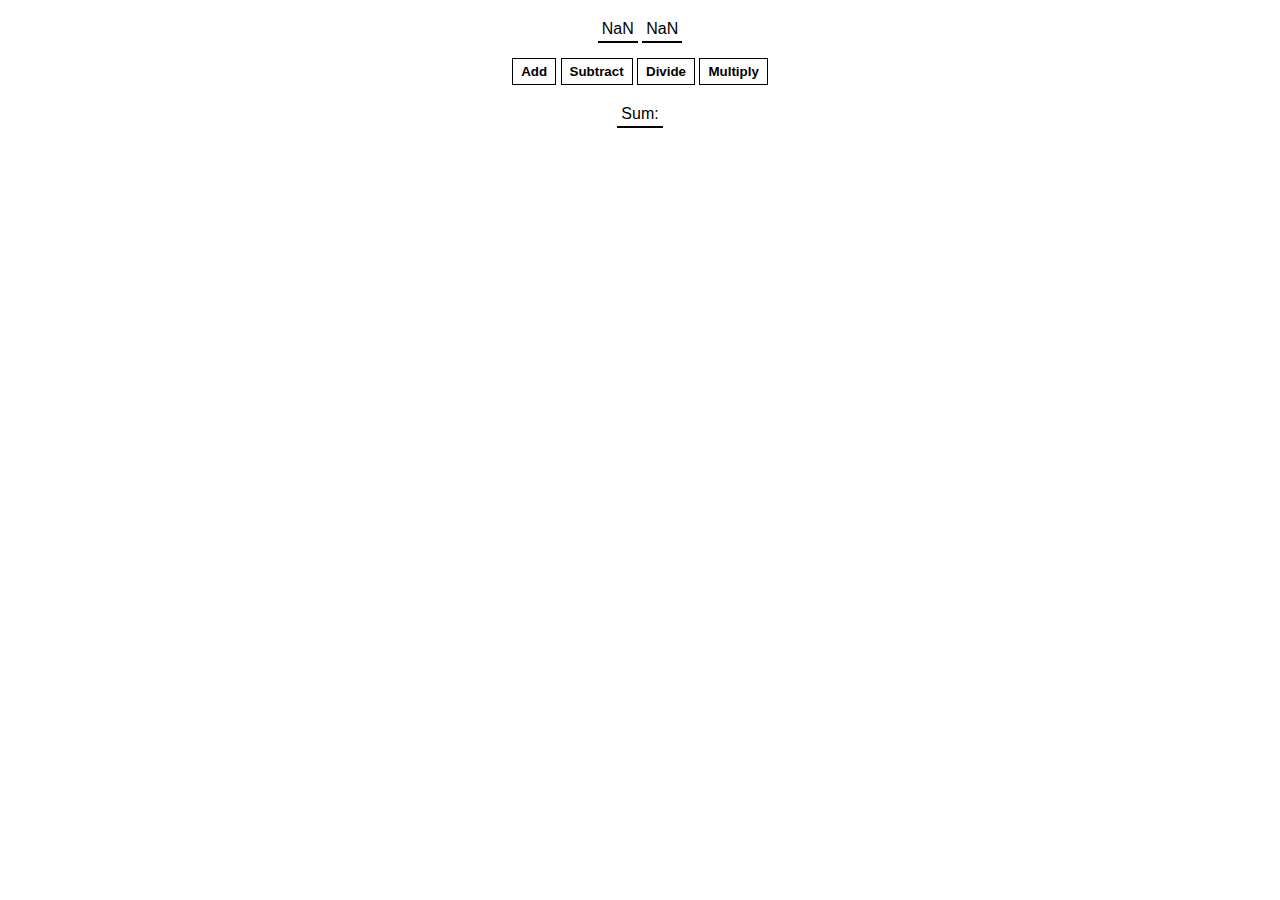
<file: Calculator Challenge/index.html>
<!DOCTYPE html>
<html lang="en">
<head>
    <meta charset="UTF-8">
    <meta http-equiv="X-UA-Compatible" content="IE=edge">
    <meta name="viewport" content="width=device-width, initial-scale=1.0">
    <title>Calculator Challenge</title>
    <link rel="stylesheet" href="./index.css">
</head>
<body>
    <span id="num1-el"></span>
    <span id="num2-el"></span>
    <br>
    <button onclick="add()">Add</button>
    <button onclick="subtract()">Subtract</button>
    <button onclick="divide()">Divide</button>
    <button onclick="multiply()">Multiply</button>
    <br>
    <span id="sum-el">Sum: </span>
    <script src="index.js"></script>
</body>
</html>
</file>
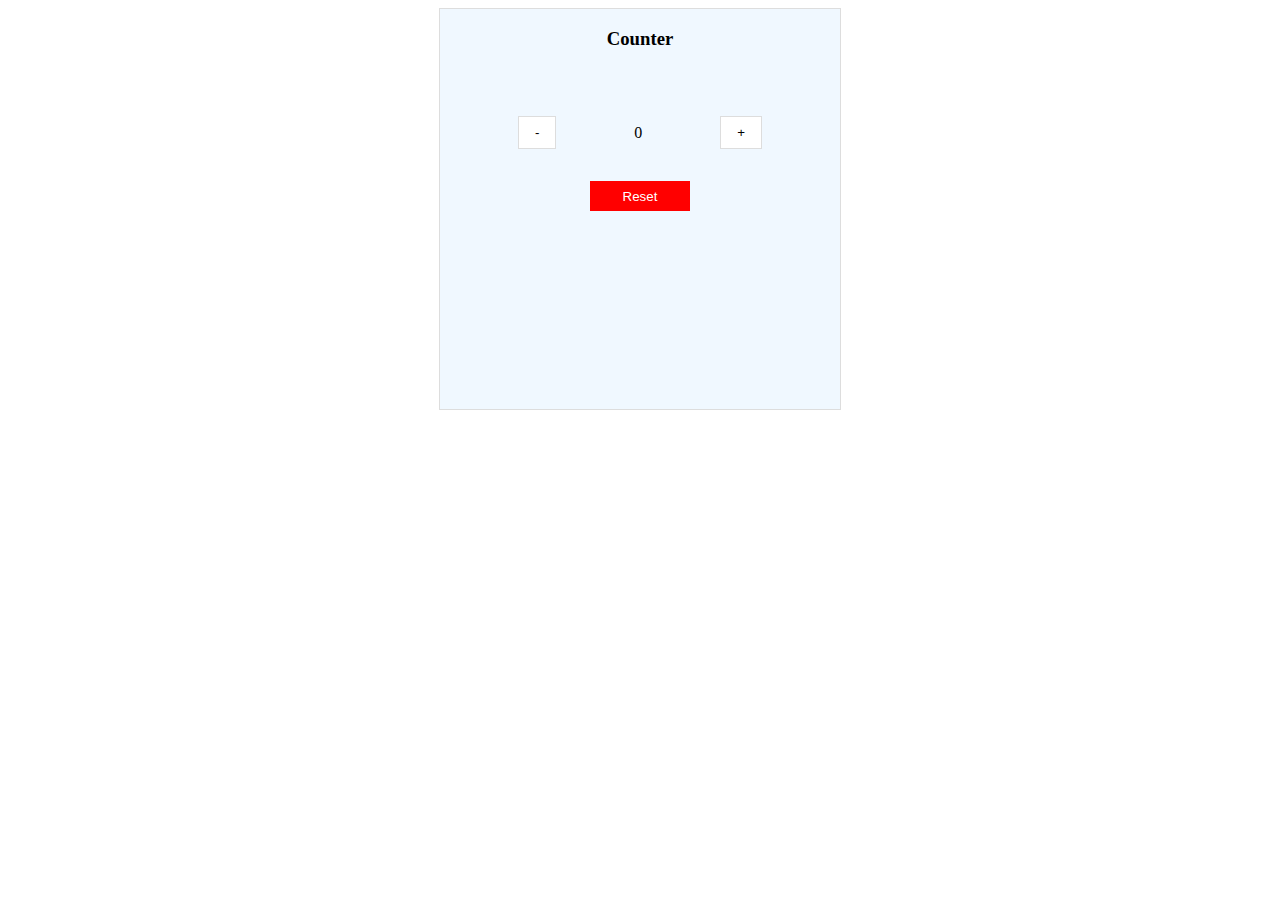
<file: Counter/index.html>
<!DOCTYPE html>
<html lang="en">
  <head>
    <meta charset="UTF-8" />
    <meta http-equiv="X-UA-Compatible" content="IE=edge" />
    <meta name="viewport" content="width=device-width, initial-scale=1.0" />
    <title>Counter</title>
    <link rel="stylesheet" href="./styles.css" />
  </head>
  <body>
    <div class="main-wrapper">
      <div class="m-auto">
        <h3>Counter</h3>
        <div class="counter-row">
          <button type="button" class="negative" onclick="decrement()">
            -
          </button>
          <div class="number" id="counter-result"></div>
          <button type="button" class="positive" onclick="increment()">
            +
          </button>
        </div>
        <div class="reset">
          <button type="button" onclick="reset()">Reset</button>
        </div>
      </div>
    </div>

    <script src="./main.js"></script>
  </body>
</html>
</file>
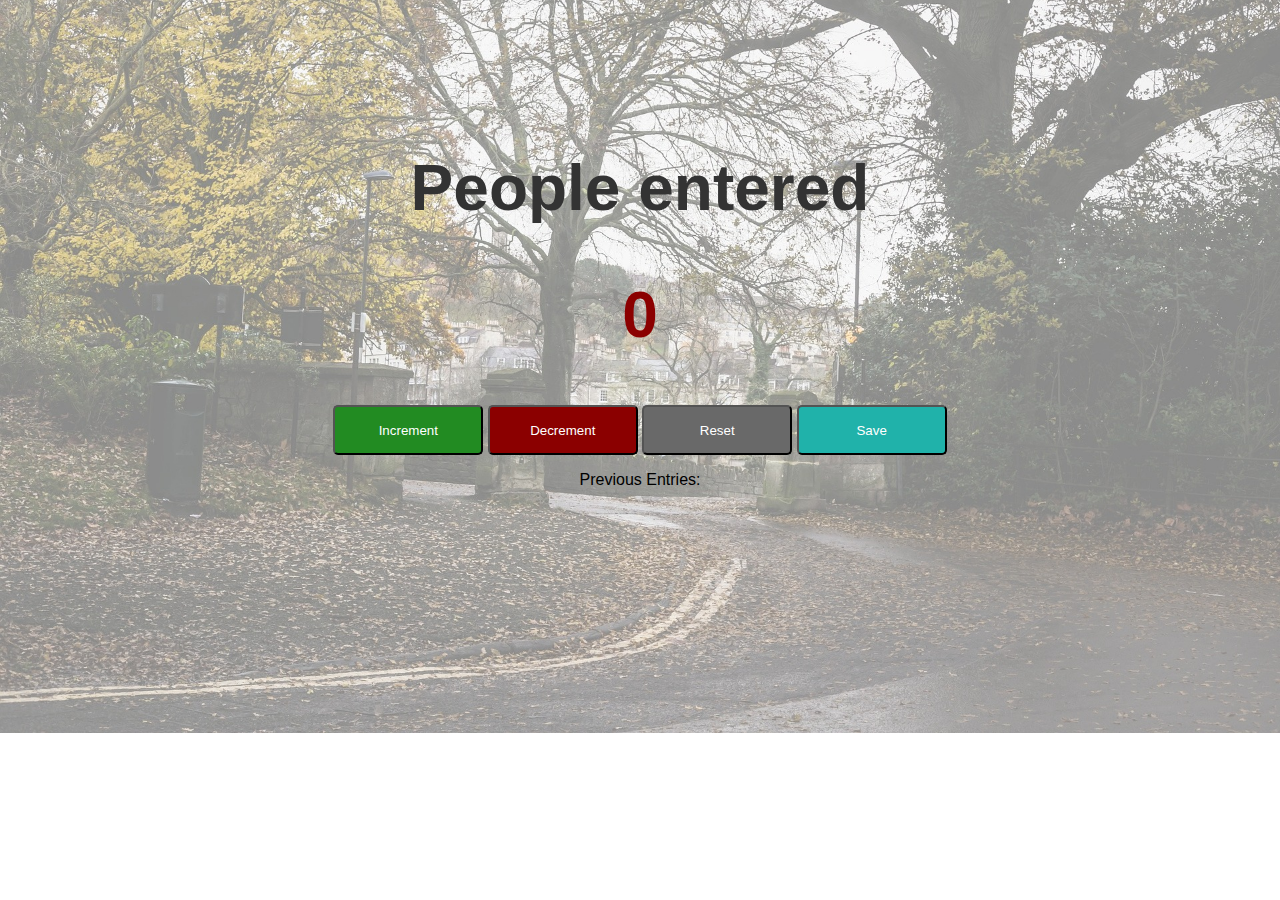
<file: Passenger Counter App/index.html>
<!DOCTYPE html>
<html lang="en">
<head>
    <meta charset="UTF-8">
    <meta http-equiv="X-UA-Compatible" content="IE=edge">
    <meta name="viewport" content="width=device-width, initial-scale=1.0">
    <title>Passenger Counter App</title>
    <link rel="stylesheet" href="./index.css">
</head>
<body>
    <div class="wrapper">
        <h1>People entered</h1>
        <h2 id="count-el">0</h2>
        <button type="button" id="buttonIncrement" onclick="increment()">Increment</button>
        <button type="button" id="buttonDecrement" onclick="decrement()">Decrement</button>
        <button type="button" id="reset" onclick="reset()">Reset</button>
        <button type="button" id="save" onclick="save()">Save</button>
        <p id="save-el">Previous Entries:</p>
    </div>
    <script src="./index.js"></script>
</body>
</html>
</file>
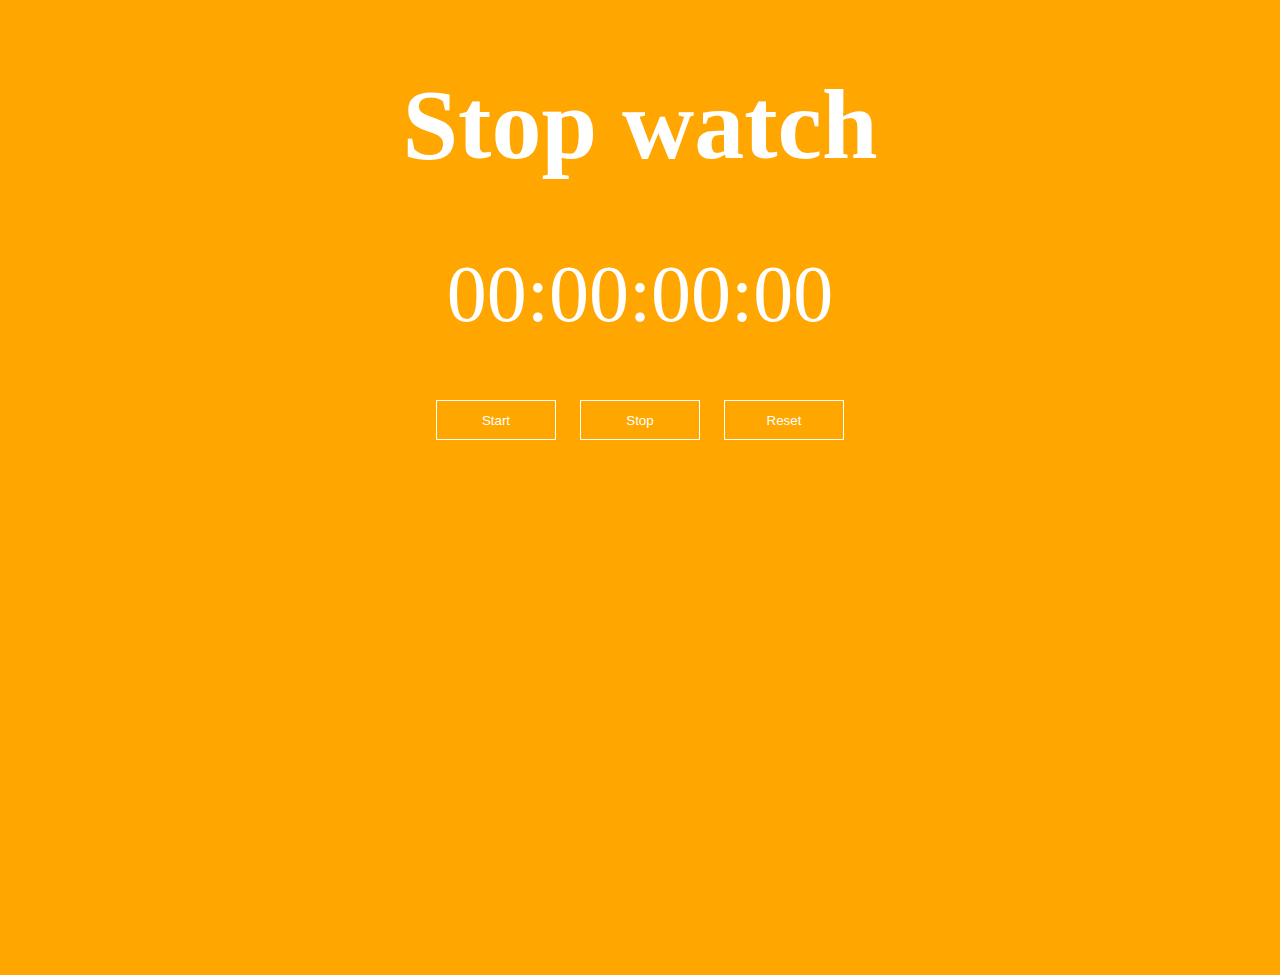
<file: StopWatch/index.html>
<!DOCTYPE html>
<html lang="en">
<head>
    <meta charset="UTF-8">
    <meta http-equiv="X-UA-Compatible" content="IE=edge">
    <meta name="viewport" content="width=device-width, initial-scale=1.0">
    <title>Stopwatch</title>
    <link rel="stylesheet" href="./stopWatch.css">
</head>
<body>
    <div class="wrapper">
    <h1>
        Stop watch
    </h1>
    <p id="stopwatch">00:00:00:00</p>
    <button onclick="startTimer()">Start</button>
    <button onclick="stopTimer()">Stop</button>
    <button onclick="resetTimer()">Reset</button>
</div>
    <script src="./stopwatch.js"></script>


</body>
</html>
</file>
<file: Calculator Challenge/index.css>
body {
  font-family: Arial, Helvetica, sans-serif;
  padding: 20px 0;
  margin: 0;
  text-align: center;
}

span {
  border-bottom: 2px solid black;
  padding: 4px;
}

button {
  margin: 20px 0;
  background: white;
  color: black;
  border: 1px solid black;
  font-weight: bold;
  cursor: pointer;
  padding: 5px 8px;
}
</file>
<file: Counter/styles.css>
.main-wrapper {
  width: 400px;
  height: 400px;
  margin: auto;
  background-color: aliceblue;
  border: 1px solid #ddd;
}

.main-wrapper .m-auto {
  margin: auto;
}

.main-wrapper .m-auto h3 {
  text-align: center;
}

.main-wrapper .m-auto .counter-row {
  display: -webkit-box;
  display: -ms-flexbox;
  display: flex;
  -webkit-box-pack: space-evenly;
      -ms-flex-pack: space-evenly;
          justify-content: space-evenly;
  -webkit-box-align: center;
      -ms-flex-align: center;
          align-items: center;
  padding-top: 3rem;
}

.main-wrapper .m-auto .counter-row .negative, .main-wrapper .m-auto .counter-row .positive {
  background: #fff;
  border: 1px solid #ddd;
  padding: 0.5rem 1rem;
}

.main-wrapper .m-auto .counter-row .negative:hover, .main-wrapper .m-auto .counter-row .positive:hover {
  background: blue;
  color: #fff;
}

.main-wrapper .m-auto .reset {
  text-align: center;
  padding-top: 2rem;
}

.main-wrapper .m-auto .reset button {
  width: 100px;
  background-color: red;
  height: 30px;
  border: 1px solid red;
  color: #fff;
}
/*# sourceMappingURL=styles.css.map */
</file>
<file: Passenger Counter App/index.css>
body {
  text-align: center;
  background: url(./park-gate.jpeg) no-repeat center center;
  background-size: cover;
  position: relative;
  font-family: -apple-system, BlinkMacSystemFont, "Segoe UI", Roboto, Oxygen,
    Ubuntu, Cantarell, "Open Sans", "Helvetica Neue", sans-serif;
}
.wrapper {
  padding: 100px;
}
h1 {
  font-size: 4rem;
  color: #333;
}
h2#count-el {
  font-size: 4rem;
  color: darkred;
}
button {
  width: 150px;
  height: 50px;
  border-radius: 5px;
  color: #fff;
}
#buttonIncrement {
  background: forestgreen;
}
#buttonDecrement {
  background: darkred;
}
#reset {
  background: dimgrey;
}
#save {
  background: lightseagreen;
}
</file>
<file: StopWatch/stopWatch.css>
body{
    background-color: #ffa600;
    text-align: center;
    color:#fff;
}

.wrapper{
    position: relative;
	height: 100vh;
    width: 100%;
}
h1{
    font-size: 100px;
}
#stopwatch{
    display: flex;
    align-items: center;
    justify-content: center;
    margin: auto;
    padding-bottom: 50px;
    font-size: 80px;
}

button{
    width: 120px;
    height: 40px;
    background: transparent;
    border: 1px solid #fff;
    color: #fff;
    margin: 10px;
}
button:hover{
    border:1px solid #ddd;
}
</file>
